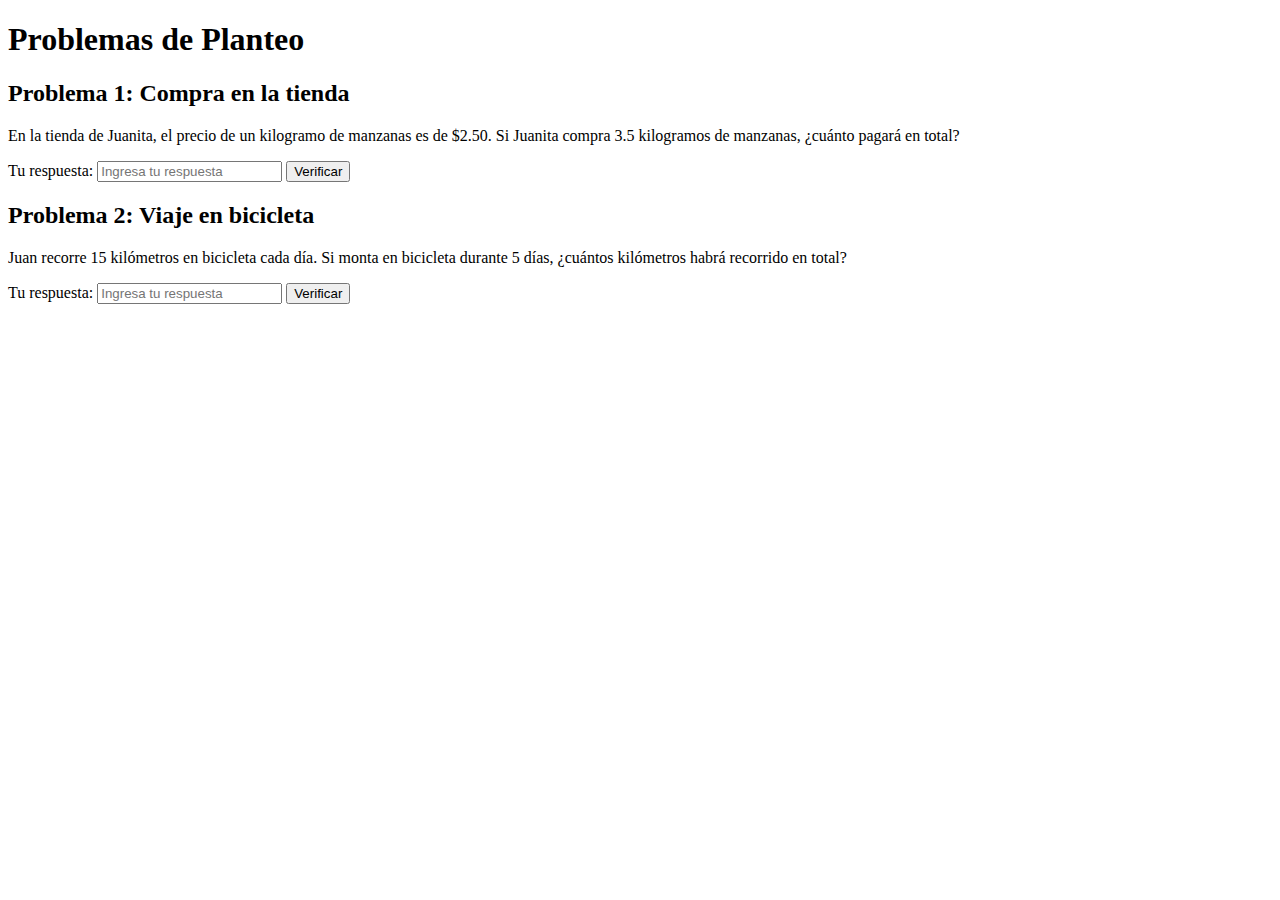
<file: problemas.html>
<!DOCTYPE html>
<html lang="es">
<head>
    <meta charset="UTF-8">
    <meta name="viewport" content="width=device-width, initial-scale=1.0">
    <title>Problemas de Planteo</title>
</head>
<body>
    <h1>Problemas de Planteo</h1>

    <div class="problema">
        <h2>Problema 1: Compra en la tienda</h2>
        <p>En la tienda de Juanita, el precio de un kilogramo de manzanas es de $2.50. Si Juanita compra 3.5 kilogramos de manzanas, ¿cuánto pagará en total?</p>
        <div>
            <label for="respuesta1">Tu respuesta:</label>
            <input type="text" id="respuesta1" placeholder="Ingresa tu respuesta">
            <button onclick="verificarRespuesta(1)">Verificar</button>
        </div>
        <p id="feedback1"></p>
    </div>

    <div class="problema">
        <h2>Problema 2: Viaje en bicicleta</h2>
        <p>Juan recorre 15 kilómetros en bicicleta cada día. Si monta en bicicleta durante 5 días, ¿cuántos kilómetros habrá recorrido en total?</p>
        <div>
            <label for="respuesta2">Tu respuesta:</label>
            <input type="text" id="respuesta2" placeholder="Ingresa tu respuesta">
            <button onclick="verificarRespuesta(2)">Verificar</button>
        </div>
        <p id="feedback2"></p>
    </div>

    <!-- Agrega más problemas aquí -->

    <script>
        const problemas = [
            { precioPorKg: 2.50, cantidadComprada: 3.5, totalEsperado: 8.75 },
            { distanciaDiaria: 15, dias: 5, distanciaTotalEsperada: 75 },
            // Agrega más problemas aquí
        ];

        function verificarRespuesta(numeroProblema) {
            const respuestaUsuario = parseFloat(document.getElementById("respuesta" + numeroProblema).value);
            if (isNaN(respuestaUsuario)) {
                document.getElementById("feedback" + numeroProblema).innerText = "Por favor, ingresa un número válido.";
                return;
            }

            const totalEsperado = problemas[numeroProblema - 1].totalEsperado;
            if (Math.abs(respuestaUsuario - totalEsperado) < 0.01) {
                document.getElementById("feedback" + numeroProblema).innerText = "¡Correcto!";
            } else {
                document.getElementById("feedback" + numeroProblema).innerText = `Incorrecto. La respuesta correcta es: $${totalEsperado.toFixed(2)}`;
            }
        }
    </script>
</body>
</html>
</file>
